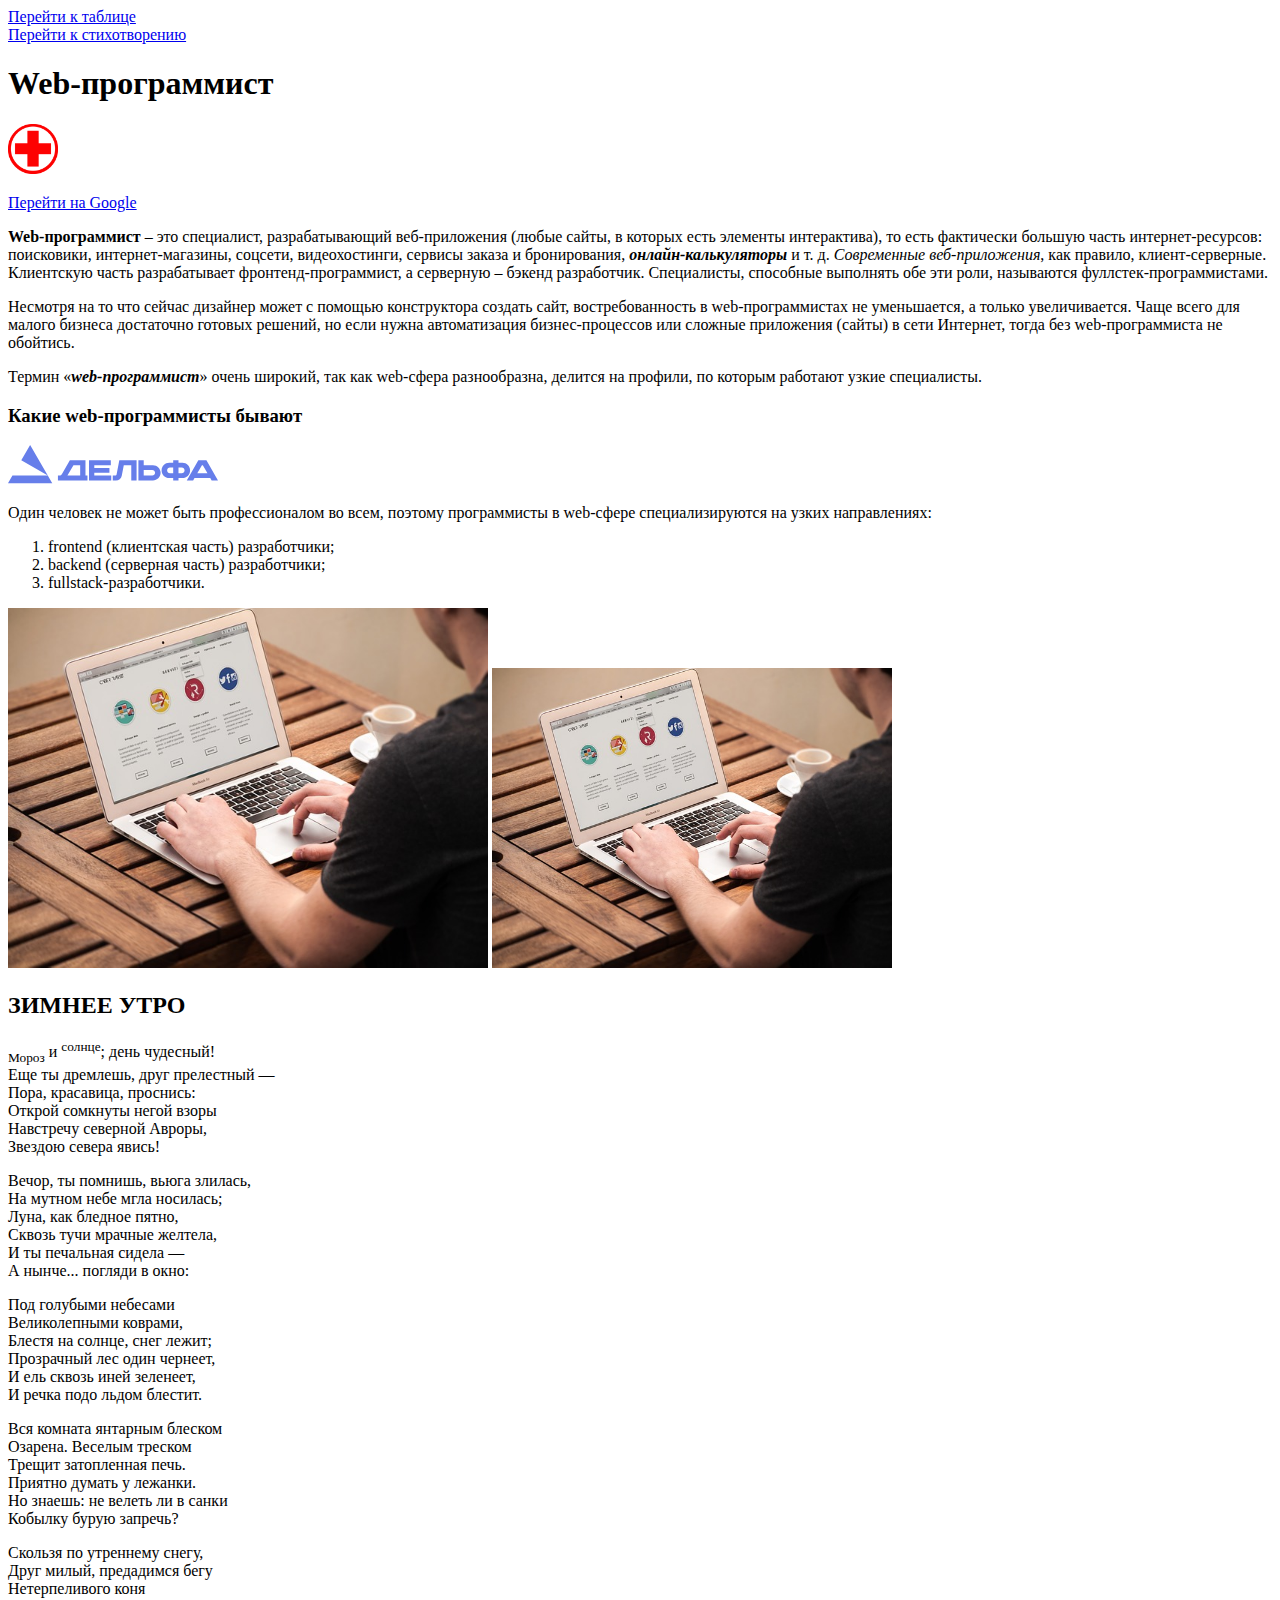
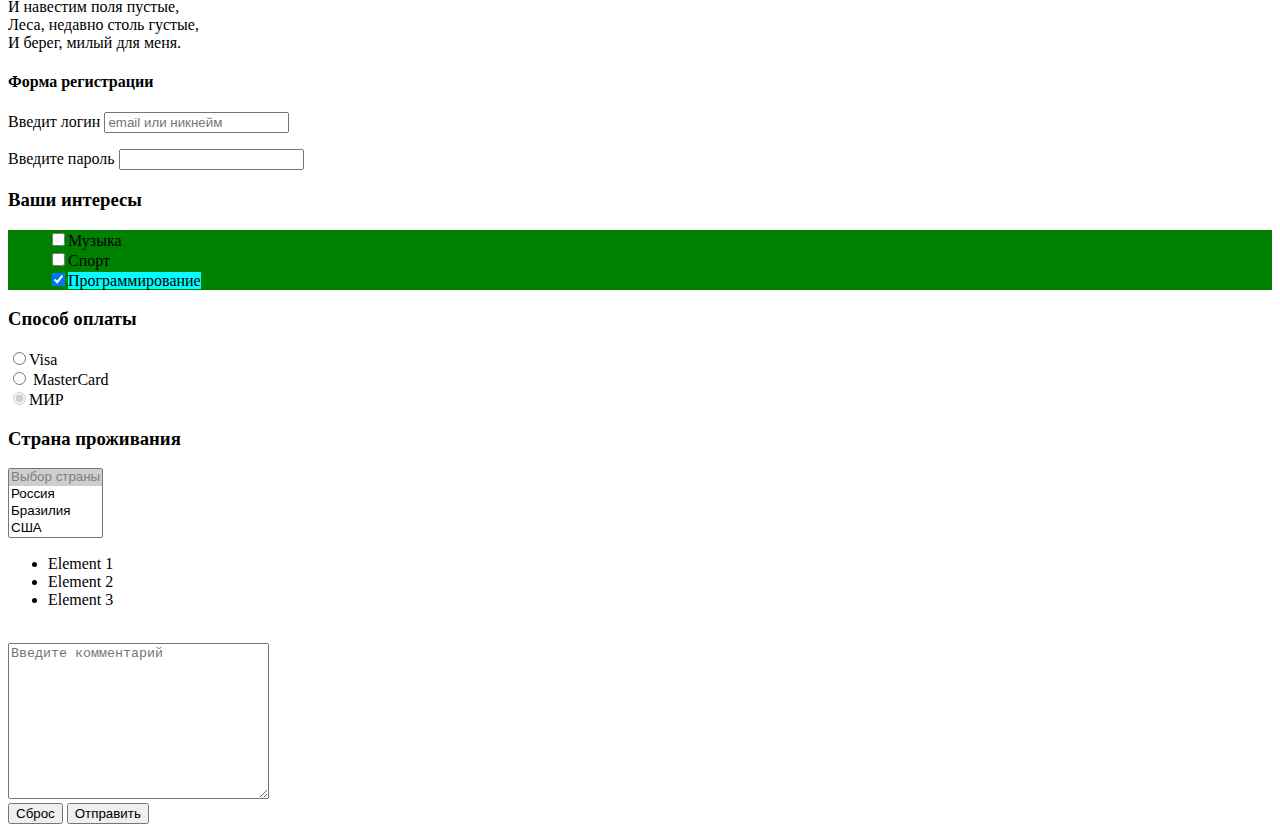
<file: index.html>
<!DOCTYPE html>
<html lang="ru">

<head><!--Служебная информация-->
    <meta charset="UTF-8">
    <meta name="viewport" content="width=device-width, initial-scale=1.0">
    <title>Страница</title>
    <link rel="stylesheet" href="CSS/style.css">
</head>

<body>
    <a href="table.html">Перейти к таблице</a><br>

    <a href="#poem">Перейти к стихотворению </a>
    <h1>Web-программист</h1>
    <a href="//poliklinika72.ru/" target="_blank">
        <img src="img/cross.png" width="50" alt="Poliklinika72" title="Переход на сайт">
    </a>
    <p><a href="https://www.google.com/" target="_blank">Перейти на Google</a></p>

    <p class="text">
        <b>Web-программист</b> – это специалист, разрабатывающий веб-приложения (любые сайты, в которых есть элементы
        интерактива),
        то есть <span class="brown">фактически</span> большую часть интернет-ресурсов: поисковики, интернет-магазины,
        соцсети, видеохостинги,
        сервисы
        заказа и бронирования, <i><b>онлайн-калькуляторы</b></i> и т. д. <i>Современные веб-приложения</i>, как правило,
        клиент-серверные.
        Клиентскую часть разрабатывает фронтенд-программист, а серверную – бэкенд разработчик. Специалисты, способные
        выполнять обе эти роли, называются фуллстек-программистами.
    </p>

    <p>
        Несмотря на то что сейчас дизайнер может с помощью конструктора создать сайт, востребованность в
        web-программистах
        не уменьшается, а только увеличивается. Чаще всего для малого бизнеса достаточно готовых решений, но если нужна
        автоматизация бизнес-процессов или сложные приложения (сайты) в сети Интернет, тогда без web-программиста не
        обойтись.
    </p>

    <p>
        Термин «<b><i>web-программист</i></b>» очень широкий, так как web-сфера разнообразна, делится на профили, по
        которым работают
        узкие специалисты.
    </p>

    <h3>Какие web-программисты бывают</h3>
    <a href="//delfa72.ru" target="_blank">
        <img src="img/shb-logo.svg" alt="Логотип"> </img>
    </a>
    <p>
        Один человек не может быть профессионалом во всем, поэтому программисты в web-сфере специализируются на узких
        направлениях:
    </p>
    <ol class="list">
        <li>frontend (клиентская часть) разработчики;</li>
        <li>backend (серверная часть) разработчики;</li>
        <li>fullstack-разработчики.</li>
    </ol>
    <!-- Стих-->

    <p>
        <img src="img/web.jpg" title="Программист" width="480" alt="Программист"> </img>
        <img src="/img/web.jpg" alt="Программист 2" width="400"> </img>
    </p>

    <h2 id="poem">ЗИМНЕЕ УТРО</h2>
    <p>
        <sub>Мороз</sub> и <sup>солнце</sup>; день чудесный! <br>
        Еще ты дремлешь, друг прелестный —<br>
        Пора, красавица, проснись:<br>
        Открой сомкнуты негой взоры<br>
        Навстречу северной Авроры,<br>
        Звездою севера явись!<br>
    </p>

    <p>
        Вечор, ты помнишь, вьюга злилась,<br>
        На мутном небе мгла носилась;<br>
        Луна, как бледное пятно,<br>
        Сквозь тучи мрачные желтела,<br>
        И ты печальная сидела —<br>
        А нынче... погляди в окно:<br>
    </p>

    <p>
        Под голубыми небесами<br>
        Великолепными коврами,<br>
        Блестя на солнце, снег лежит;<br>
        Прозрачный лес один чернеет,<br>
        И ель сквозь иней зеленеет,<br>
        И речка подо льдом блестит.<br>
    </p>

    <p>
        Вся комната янтарным блеском<br>
        Озарена. Веселым треском<br>
        Трещит затопленная печь.<br>
        Приятно думать у лежанки.<br>
        Но знаешь: не велеть ли в санки<br>
        Кобылку бурую запречь?<br>
    </p>

    <p>
        Скользя по утреннему снегу,<br>
        Друг милый, предадимся бегу<br>
        Нетерпеливого коня<br>
        И навестим поля пустые,<br>
        Леса, недавно столь густые,<br>
        И берег, милый для меня.<br>
    </p>

    <form action="" method="get">
        <h4>Форма регистрации</h4>
        <p>Введит логин <input type="text" name="login" required placeholder="email или никнейм"></p>
        <p>Введите пароль <input type="password" name="password"></p>
        <h3>Ваши интересы</h3>
        <ul class="list">
            <input type="checkbox" name="interes" value="music"><span></span><span>Музыка</span><br>
            <input type="checkbox" name="interes" value="sport"><span>Спорт</span><br>
            <input type="checkbox" name="interes" value="programming" checked><span>Программирование</span><br>
        </ul>
        <h3>Способ оплаты</h3>
        <label><input type="radio" name="pay" value="visa">Visa<br></label>
        <input type="radio" name="pay" value="mastercard" id="cardms">
        <label for="cardms">MasterCard</label><br>
        <input type="radio" name="pay" value="mir" checked disabled>МИР<br>

        <div>
            <h3>Страна проживания</h3>
            <select multiple name="country" size="4" id="">
                <option value="" disabled selected>Выбор страны</option>
                <option value="russia">Россия</option>
                <option value="brasil">Бразилия</option>
                <option value="usa">США</option>
            </select>
            <ul class="list">
                <li>Element 1</li>
                <li>Element 2</li>
                <li>Element 3</li>
            </ul>
        </div>

        <br>
        <textarea name="" id="" cols="30" rows="10" placeholder="Введите комментарий"></textarea>
        <br>
        <button type="reset">Сброс</button>
        <input type="submit" value="Отправить">


    </form>
</body>

</html>
</file>
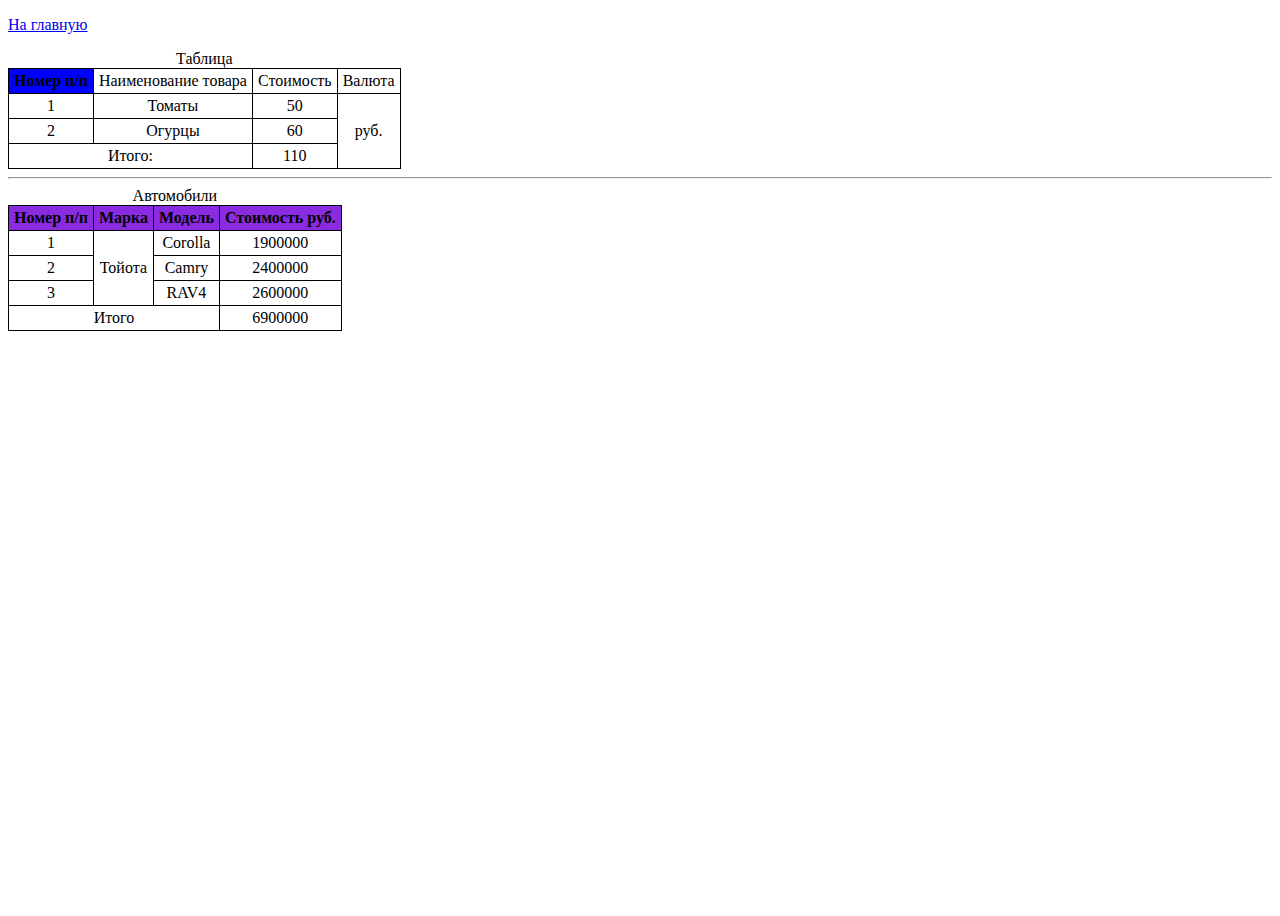
<file: table.html>
<!DOCTYPE html>
<html lang="ru">

<head>
    <meta charset="UTF-8">
    <meta name="viewport" content="width=device-width, initial-scale=1.0">
    <title>Document</title>
    <link rel="stylesheet" href="CSS/style.css">
</head>

<body>
    <p><a href="index.html">На главную</a></p>
    <table>
        <caption>Таблица</caption>
        <tr>
            <th style="background-color: blue;">Номер п/п</th>
            <td>Наименование товара</td>
            <td>Стоимость</td>
            <td>Валюта</td>
        </tr>
        <tr>
            <td>1</td>
            <td>Томаты</td>
            <td>50</td>
            <td rowspan="3">руб.</td>
        </tr>
        <tr>
            <td>2</td>
            <td>Огурцы</td>
            <td>60</td>

        </tr>
        <tr>
            <td colspan="2">Итого:</td>
            <td>110</td>

        </tr>
    </table>

    <hr>

    <table>
        <caption>Автомобили</caption>
        <thead>
            <tr>
                <th>Номер п/п</th>
                <th>Марка</th>
                <th>Модель</th>
                <th>Стоимость руб.</th>
            </tr>
        </thead>
        <tbody>
            <tr>
                <td>1</td>
                <td rowspan="3">Тойота</td>
                <td>Corolla</td>
                <td>1900000</td>
            </tr>
            <tr>
                <td>2</td>
                <td>Camry</td>
                <td>2400000</td>
            </tr>
            <tr>
                <td>3</td>
                <td>RAV4</td>
                <td>2600000</td>
            </tr>
        </tbody>
        <tfoot>
            <tr>
                <td colspan="3">Итого</td>
                <td>6900000</td>
            </tr>
        </tfoot>
    </table>

</body>

</html>
</file>
<file: CSS/style.css>
html,
body {
    height: 100%;
}

.text.active {
    color: red;
}

form>.list {
    background-color: green;
}

input:checked+span {
    background-color: aqua;
}

table,
td,
th {
    border: 1px solid;
    border-collapse: collapse;
    text-align: center;
    padding: 3px 5px 3px 5px;
}

th {
    background-color: blueviolet;
}
</file>
